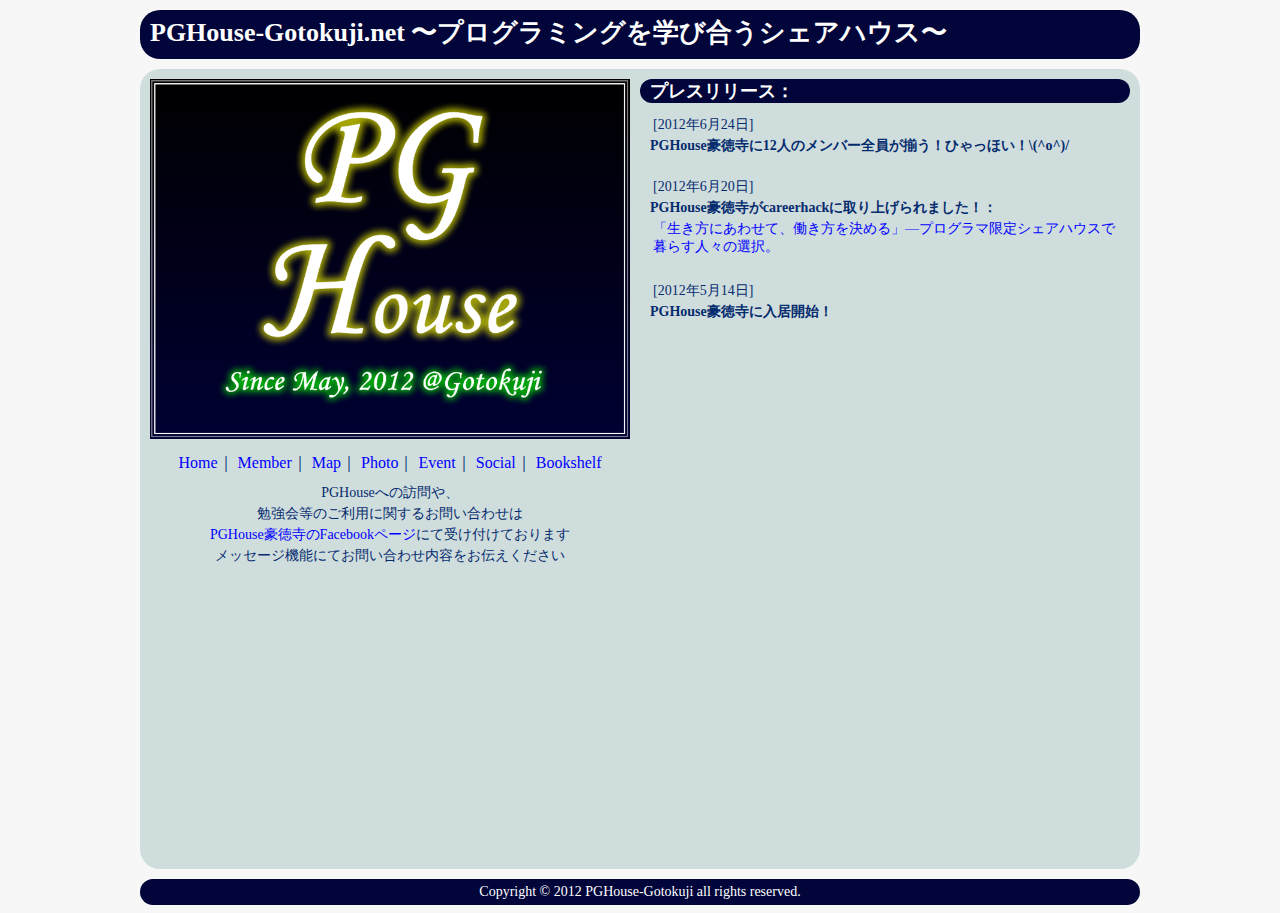
<file: index.html>
<!DOCTYPE html>
<html lang="ja">
<head>
    <title>Welcome to PGHouse豪徳寺</title>
    <meta charset="UTF-8">
    <meta name="description" content="プログラミングを学び合いながら、新しいWEBサービスをどんどん作っちゃうシェアハウス。プログラミングを教え合う（教わる側も、教える側もOK！）ことに興味のある方はjoin us!!">
    <meta name="keywords" content="シェアハウス, プログラミング, 勉強会, PHP, Java, 料理, 屋上, リビング, プロジェクタ, MySQL, MongoDB, Hadoop, ハッカソン, スタートアップ, webサービス, 起業, MBA, モヒート, ウイスキー, facebook, Rails, Python, javascript, node.js, jquery, ペアプロ">
    <link rel="stylesheet" type="text/css" href="css/style.css" />
    <link href="favicon.ico" type="image/x-icon" rel="shortcut icon" />
    <script type="text/javascript" src="js/jquery-1.7.2.min.js"></script>

    <script type="text/javascript">
    var _gaq = _gaq || [];
    _gaq.push(['_setAccount', 'UA-32877795-1']);
    _gaq.push(['_trackPageview']);

    (function() {
        var ga = document.createElement('script'); ga.type = 'text/javascript'; ga.async = true;
        ga.src = ('https:' == document.location.protocol ? 'https://ssl' : 'http://www') + '.google-analytics.com/ga.js';
        var s = document.getElementsByTagName('script')[0]; s.parentNode.insertBefore(ga, s);
    })();
    </script>

    <script>
    var i = 1;
    $(function(){
        setInterval(changeImg, 5000);
        function changeImg(){
            $('#topImg').animate({'opacity':'0'}, 500, function(){
                $('#topImg').attr('src', 'img/tops/pgh_top_00' + i + '.png').animate({'opacity':'1'}, 500);
            });
            if (i <= 7) {
                i++;
            } else {
                i = 1;
            }
        }
    });
    </script>

</head>
<body>

<div id="fb-root"></div>
<script>(function(d, s, id) {
  var js, fjs = d.getElementsByTagName(s)[0];
  if (d.getElementById(id)) return;
  js = d.createElement(s); js.id = id;
  js.src = "//connect.facebook.net/ja_JP/all.js#xfbml=1&appId=134474456690922";
  fjs.parentNode.insertBefore(js, fjs);
}(document, 'script', 'facebook-jssdk'));</script>

<div id="header">
    <h1>
        <a href="index.html">PGHouse-Gotokuji.net 〜プログラミングを学び合うシェアハウス〜</a>
    </h1>
</div>
<div id="content">
    <div class="elem center left">
        <img id="topImg" src="img/tops/pgh_top_001.png" widht="480" height="360">
        <div class="page-contents-line">
            <a href="index.html">Home</a>｜
            <a href="member.html">Member</a>｜
            <a href="map.html">Map</a>｜
            <a href="photo.html">Photo</a>｜
            <a href="event.html">Event</a>｜
            <a href="social.html">Social</a>｜
            <a href="bookshelf.html">Bookshelf</a>
        </div>
        <p style="margin-top:10px;">PGHouseへの訪問や、</p>
        <p>勉強会等のご利用に関するお問い合わせは</p>
        <p><a href="https://www.facebook.com/pghousegotokuji">PGHouse豪徳寺のFacebookページ</a>にて受け付けております</p>
        <p>メッセージ機能にてお問い合わせ内容をお伝えください</p>
    </div>
    <div class="elem right">
        <h3>プレスリリース：</h3>
        <div class="content-text">
            <p>[2012年6月24日]</p>
            <h4>PGHouse豪徳寺に12人のメンバー全員が揃う！ひゃっほい！\(^o^)/</h4>
        </div>
        <div class="content-text">
            <p>[2012年6月20日]</p>
            <h4>PGHouse豪徳寺がcareerhackに取り上げられました！：</h4>
            <p>
                <a href="http://careerhack.en-japan.com/report/detail/8">「生き方にあわせて、働き方を決める」―プログラマ限定シェアハウスで暮らす人々の選択。</a>
            </p>
        </div>
        <div class="content-text">
            <p>[2012年5月14日]</p>
            <h4>PGHouse豪徳寺に入居開始！</h4>
        </div>

<div class="fb-like-box" data-href="https://www.facebook.com/pghousegotokuji" data-width="480" data-height="360" data-show-faces="true" data-stream="true" data-header="true"></div>

    </div>
</div>
<div id="footer">
    <p class="footer">Copyright &copy; 2012 PGHouse-Gotokuji all rights reserved.</p>
</div>
</body>
</html>
</file>
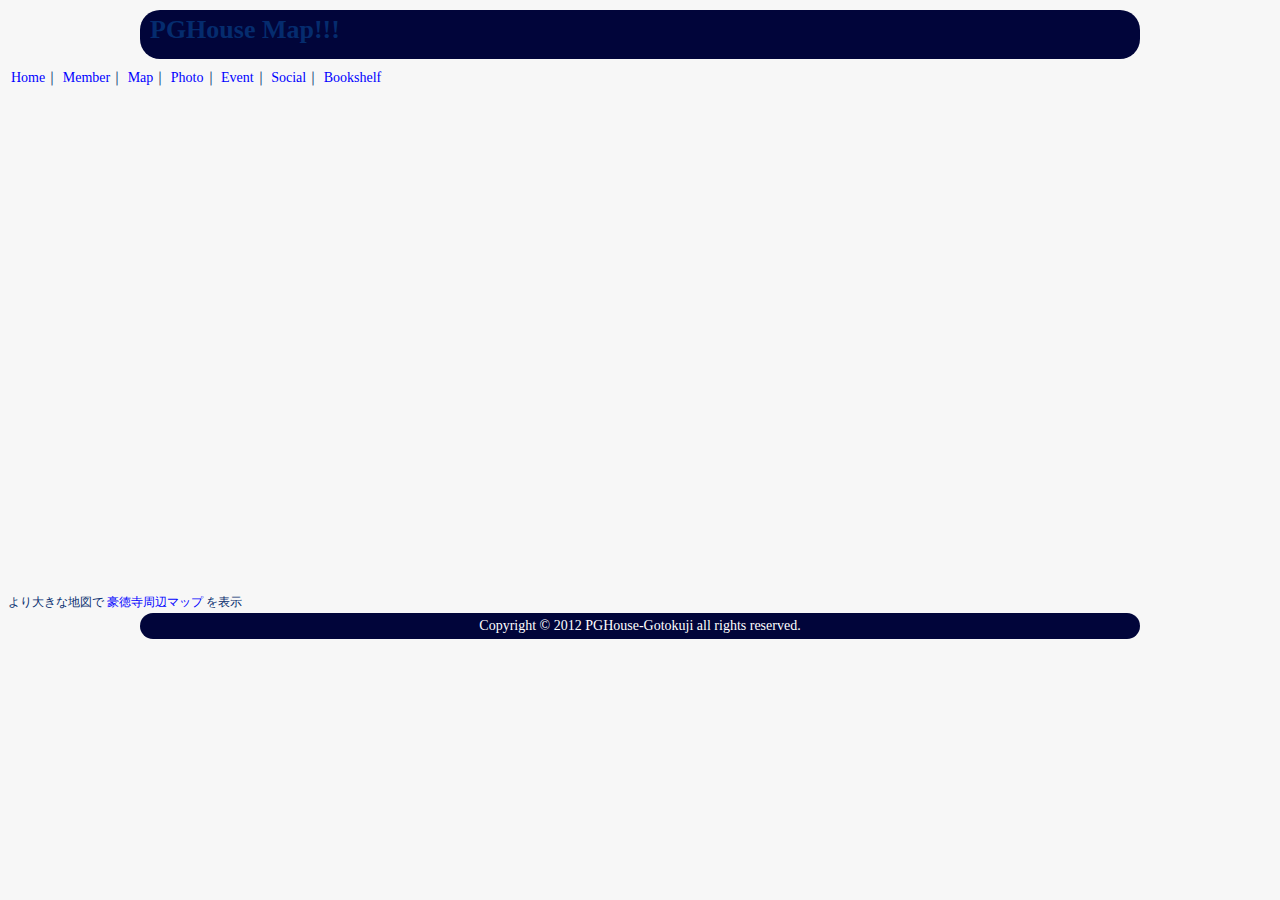
<file: map.html>
<!DOCTYPE html>
<html lang="ja">
<head>
    <title>Welcome to PGHouse豪徳寺</title>
    <meta charset="UTF-8">
    <link rel="stylesheet" type="text/css" href="css/style.css" />
    <link href="favicon.ico" type="image/x-icon" rel="shortcut icon" />
    <meta name="description" content="プログラミングを学び合いながら、新しいWEBサービスをどんどん作っちゃうシェアハウス。プログラミング>を教え合う（教わる側も、教える側もOK！）ことに興味のある方はjoin us!!">
    <meta name="keywords" content="シェアハウス, プログラミング, 勉強会, PHP, Java, 料理, 屋上, リビング, プロジェクタ, MySQL, MongoDB, Hadoop, ハッカソン, スタートアップ, webサービス, 起業, MBA, モヒート, ウイスキー, facebook, Rails, Python, javascript, node.js, jquery, ペアプロ">
    <script type="text/javascript" src="js/jquery-1.7.2.min.js"></script>
</head>
<body>
<div id="header">
    <h1>PGHouse Map!!!</h1>
</div>
<div id="container">
    <p>
        <a href="index.html">Home</a>｜
        <a href="member.html">Member</a>｜
        <a href="map.html">Map</a>｜   
        <a href="photo.html">Photo</a>｜
        <a href="event.html">Event</a>｜
        <a href="social.html">Social</a>｜
        <a href="bookshelf.html">Bookshelf</a>
    </p>
    <iframe width="900" height="500" frameborder="0" scrolling="no" marginheight="0" marginwidth="0" src="https://maps.google.co.jp/maps/ms?msa=0&amp;msid=217748715769502296121.0004c1fbbabde6625d432&amp;brcurrent=3,0x6018f397bdd8b36d:0xf17ebb49252dc85c,0&amp;ie=UTF8&amp;t=m&amp;ll=35.653077,139.648418&amp;spn=0.005231,0.006437&amp;z=16&amp;output=embed"></iframe><br /><small>より大きな地図で <a href="https://maps.google.co.jp/maps/ms?msa=0&amp;msid=217748715769502296121.0004c1fbbabde6625d432&amp;brcurrent=3,0x6018f397bdd8b36d:0xf17ebb49252dc85c,0&amp;ie=UTF8&amp;t=m&amp;ll=35.653077,139.648418&amp;spn=0.005231,0.006437&amp;z=16&amp;source=embed" style="color:#0000FF;text-align:left">豪徳寺周辺マップ</a> を表示</small>
</div>
<div id="footer">
    <p class="footer">Copyright &copy; 2012 PGHouse-Gotokuji all rights reserved.</p>
</div>
</body>
</html>
</file>
<file: css/style.css>
body {
    background  : #f7f7f7;
    color       : #052c6e;
    font-size   : 14px;
    font-family : Meiryo UI;
}

a {
    text-decoration : none;
    color           : #0000FF;
}

a:hover {
    color      : #00bf00;
    background : #fff;
}

p {
    margin : 3px;
}

ul {
    list-style : none;
}

li {
    float     : left;
    font-size : 16px;
}

img {
    margin : 10px;
}

h1 {
    font-size     : 26px;
    padding       : 5px 5px 5px 10px;
    margin        : 0px;
}

h1 a {
    text-decoration : none;
    color           : #fff;
}

h1 a:hover {
    background : none;
}

h2 {
    font-size : 20px;
    padding   : 5px;
    margin    : 0px;
}

h2 a {
    text-decoration : none;
    color           : #fff;
}

h3 {
    font-size : 18px;
    color : #fff;
    margin : 10px 10px 0 0;
    padding-left : 10px;
    background : #01053a;
    border-radius : 20px;
}

h4 {
    font-size : 14px;
    margin : 0;
}

/******************
 * original class *
 ******************/
.left {
    float : left;
}

.right {
    float : right;
}

.center {
    text-align : center;
}

.elem {
    width : 500px;
}

#header {
    width         : 1000px;
    height        : 49px;
    margin        : 10px auto 10px auto;
    background    : #01053a;
    border-radius : 20px;
}

#content {
    width         : 1000px;
    height        : 800px;
    margin        : 0 auto 10px auto;
    background    : #d0dddd;
    border-radius : 20px;
}

.page-contents-line {
    font-size : 16px;
}

.content-text {
    padding : 10px;
}

#footer {
    width         : 1000px;
    color         : #fff; 
    text-align    : center;
    background    : #01053a;
    margin        : auto;
    border-radius : 20px;
}

.footer {
    padding       : 5px;
}
</file>
